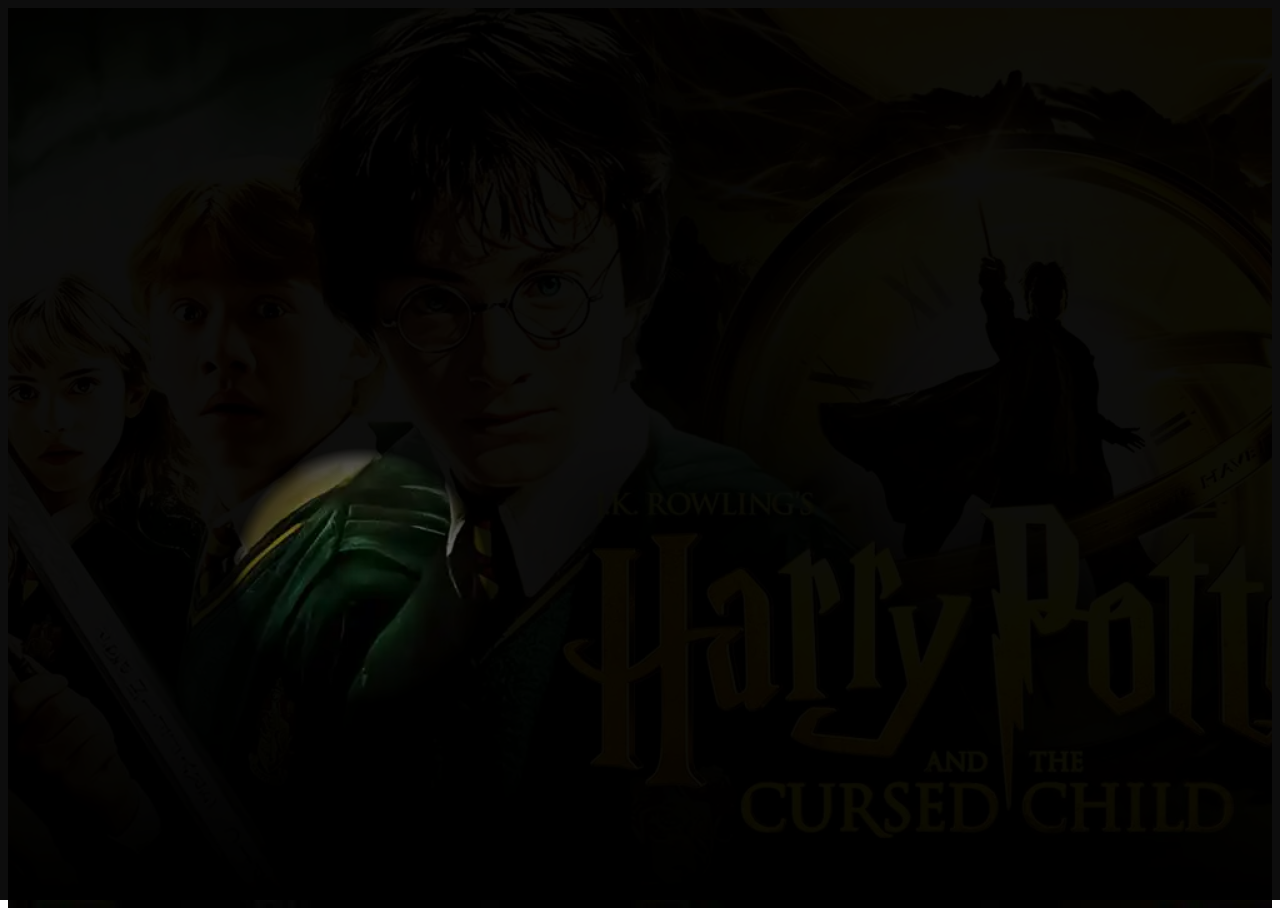
<file: index_lumous.html>
<!DOCTYPE html>
<html lang="en">
<head>
    <meta charset="UTF-8">
    <meta http-equiv="X-UA-Compatible" content="IE=edge">
    <meta name="viewport" content="width=device-width, initial-scale=1.0">
    <script src="https://code.jquery.com/jquery-3.6.3.min.js" integrity="sha256-pvPw+upLPUjgMXY0G+8O0xUf+/Im1MZjXxxgOcBQBXU=" crossorigin="anonymous"></script>
    <title>Lumous Effect</title>
    <link rel="stylesheet" href="style_lumous.css">
</head>
<body>
    <div class="lumous show-display">
        <section class="bg">
    
        </section>
    </div>
    <script>
        function move(event){
            let X = event.clientX || event.touches[0].clientX;
            let Y = event.clientY || event.touches[0].clientY;
            document.documentElement.style.setProperty('--X' ,X +'px')
            document.documentElement.style.setProperty('--Y' ,Y +'px')
        }
        document.addEventListener('mousemove', move);
        document.addEventListener('touchpad', move);
    </script>   
</body>
</html>
</file>
<file: style_lumous.css>
/* Lumous effect CSS start */
.bg{
    background: url("./img/harryLumous.webp");
    background-size: cover;
    height: 100vh;
    background-position: center;
  }
  
  :root{
    cursor: url("./use160.cur"),auto;
    --X:40vh;
    --Y:45vw;
  }
  
  :root:before{
    content: '';
    display: block;
    height: 100%;
    width: 100%;
    position: fixed;
    background: radial-gradient(circle 10vmax at var(--X) var(--Y),
    rgba(0,0,0,0) 0%,
    rgba(0,0,0,0.7) 88%,
    rgba(0,0,0,0.95) 100%
    );
    pointer-events: none;
  }

  /* Lumous Effect css end */
</file>
